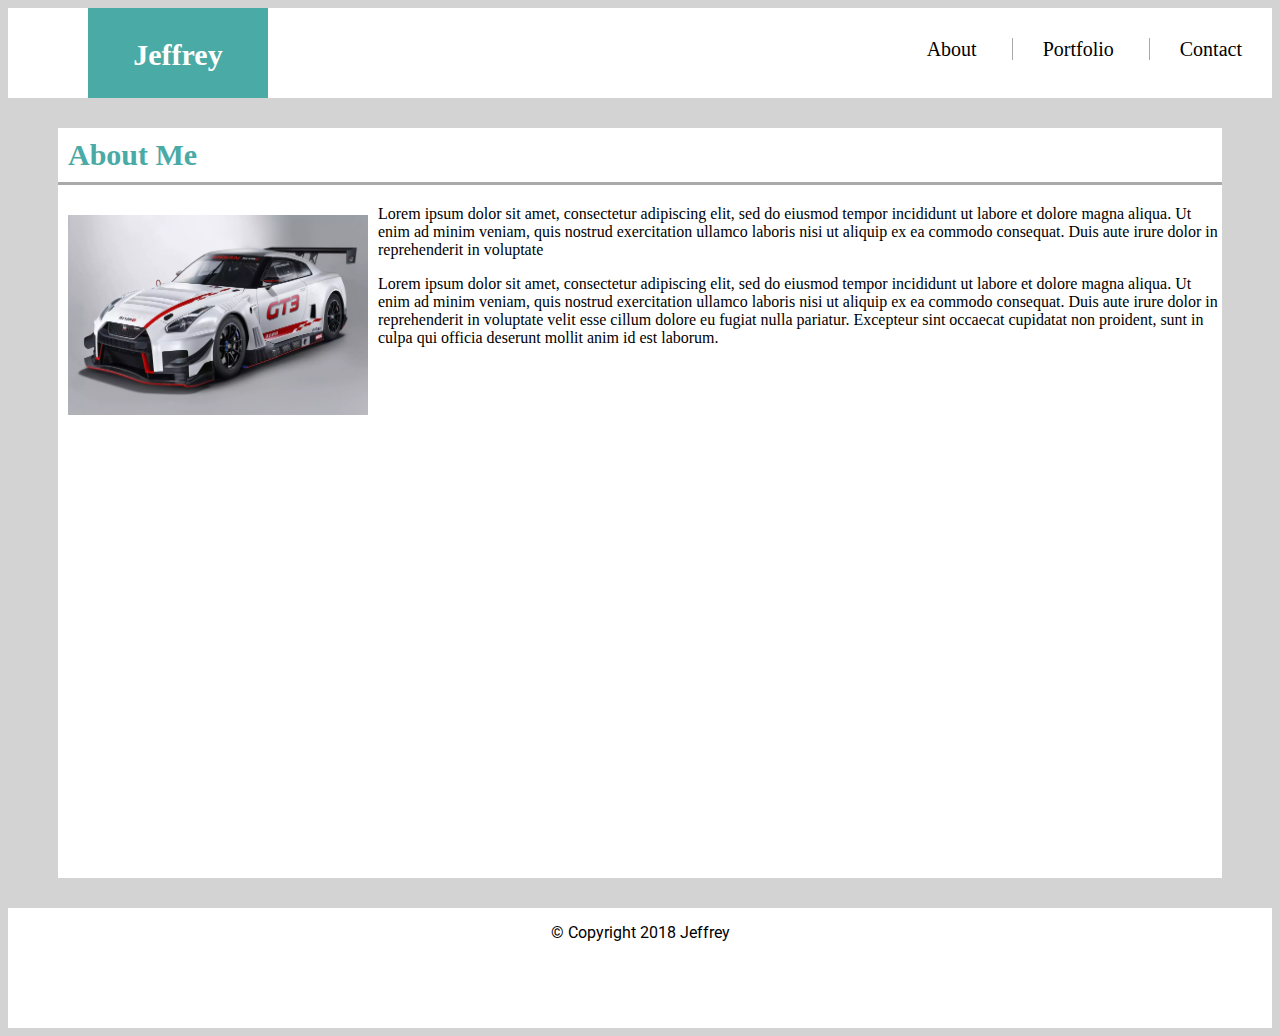
<file: index.html>
<!DOCTYPE html>
<html>



<head>
    <meta charset="UTF-8">
    <meta name="viewport" content="width=device-width, initial-scale=1.0">
    <meta http-equiv="X-UA-Compatible" content="ie=edge">
    <title> About Me</title>
    <link rel="stylesheet" type="text/css" href="./assets/css/style.css">
    <link href="https://fonts.googleapis.com/css?family=Roboto" rel="stylesheet">
</head>

<body>
    <div class="container">
            <a href="index.html" id="logo"> Jeffrey </a>
            <nav>
                <a class="about_link" href="index.html"> About </a>
                <a class="about_link" href="portfolio.html"> Portfolio </a>
                <a class="contact_link" href="contact.html"> Contact </a>
            </nav>
    </div>


    <section class="Main-Container">
        <h1 class="Top-Container"> About Me </h1>
        <div>
            <img class="prof" src = "assets/images/GTR_hw2.webp" alt="Profile">
            <p>
                Lorem ipsum dolor sit amet,
                consectetur adipiscing elit,
                sed do eiusmod tempor incididunt ut
                labore et dolore magna aliqua. Ut enim ad
                minim veniam, quis nostrud exercitation ullamco
                laboris nisi ut aliquip ex ea commodo consequat.
                Duis aute irure dolor in reprehenderit in voluptate


            </p>

            <p>Lorem ipsum dolor sit amet, consectetur
                adipiscing elit, sed do eiusmod tempor
                incididunt ut labore et dolore magna aliqua.
                Ut enim ad minim veniam, quis nostrud exercitation
                ullamco laboris nisi ut aliquip ex ea commodo consequat.
                Duis aute irure dolor in reprehenderit in voluptate velit
                esse cillum dolore eu fugiat nulla pariatur. Excepteur sint
                occaecat cupidatat non proident, sunt in culpa qui officia
                deserunt mollit anim id est laborum.

            </p>
        </div>

    </section>

        <!-- <section class id="sidebar">
            <div id="connect">
                <h2> Connect with me </h2>
                <img src="assets/images/github-128.png" class="social" alt="github">
                <img src="assets/images/linkedIn-128.png" class="social" alt="linkedIn">
                <img src="assets/images/Stackoverflow-128.png" class="social" alt="Stackoverflow">
                </div>


        </section> -->

    </div>
    <footer>

        <div class="container foot">
            &copy; Copyright 2018 Jeffrey
        </div>
    </footer>
</body>



</html>
</file>
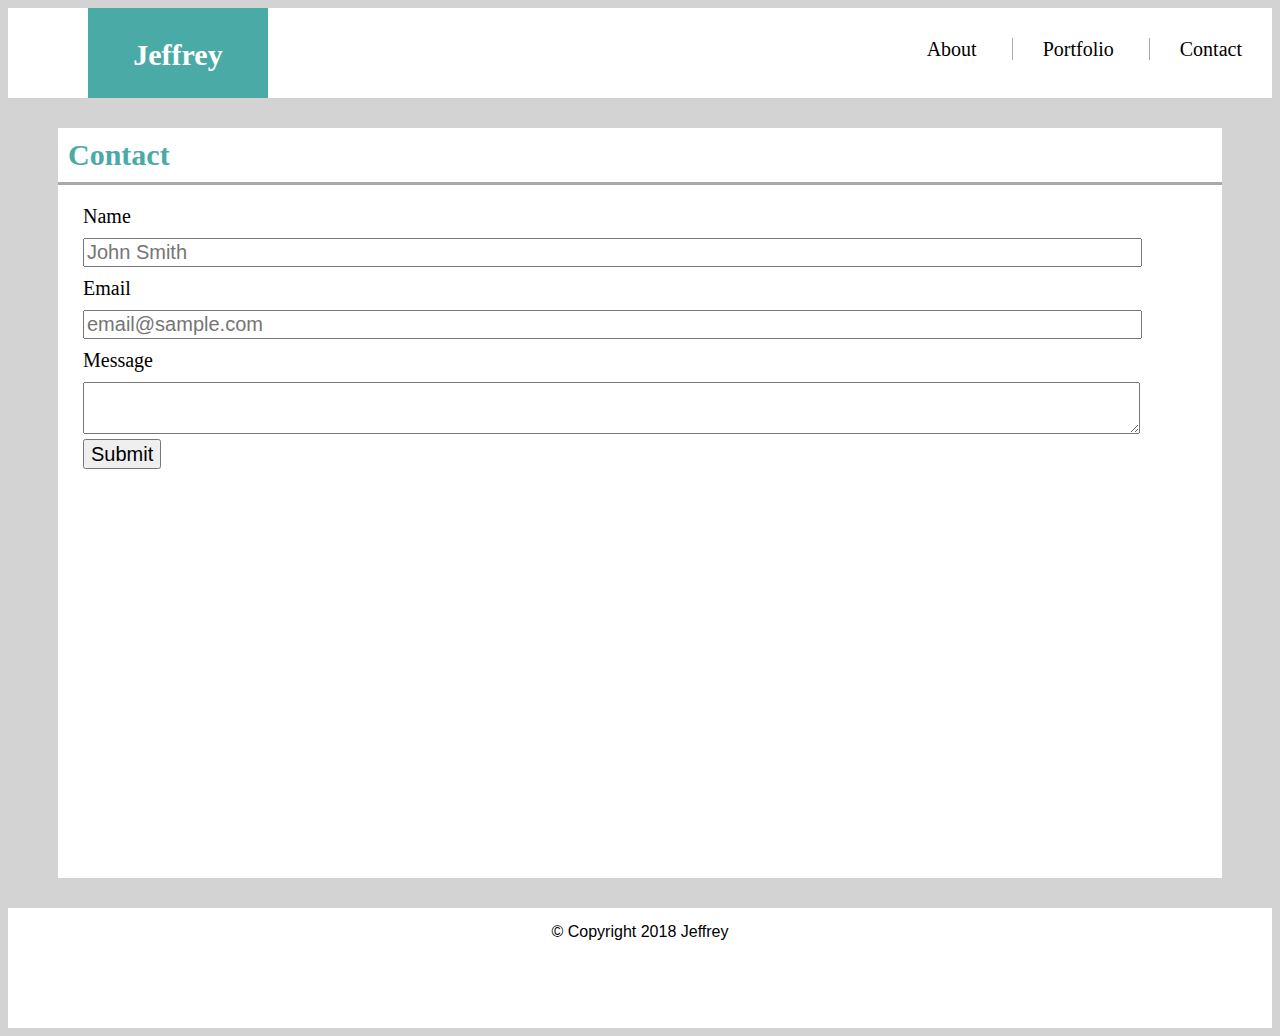
<file: contact.html>
<!DOCTYPE html>
<html>



<head>
    <meta charset="UTF-8">
    <meta name="viewport" content="width=device-width, initial-scale=1.0">
    <meta http-equiv="X-UA-Compatible" content="ie=edge">
    <title> About Me</title>
    <link rel="stylesheet" type="text/css" href="./assets/css/style.css">

</head>

<body>
    <div class="container">
        <a href="index.html" id="logo"> Jeffrey </a>
        <nav>
            <a class="about_link" href="index.html"> About </a>
            <a class="about_link" href="portfolio.html"> Portfolio </a>
            <a class="contact_link" href="contact.html"> Contact </a>
        </nav>
    </div>

    <section class="Main-Container">
        <h1 class="Top-Container">Contact </h1>
        <form id="contact-form">
            Name
            <br>
            <input type="text" name="name" id="name" placeholder="John Smith" required="required">
            <br>
            Email
            <br>
            <input type="text" name="name" id="name" placeholder="email@sample.com" required="required">
            <br>

            Message
            <br>
            <textarea id="message" name="message" required="required"></textarea>
            <br>
            <input type="submit" name="submit" id = "submit">


        </form>
    </section>
    <footer>

        <div class="container foot">
            &copy; Copyright 2018 Jeffrey
        </div>
    </footer>

</html>
</file>
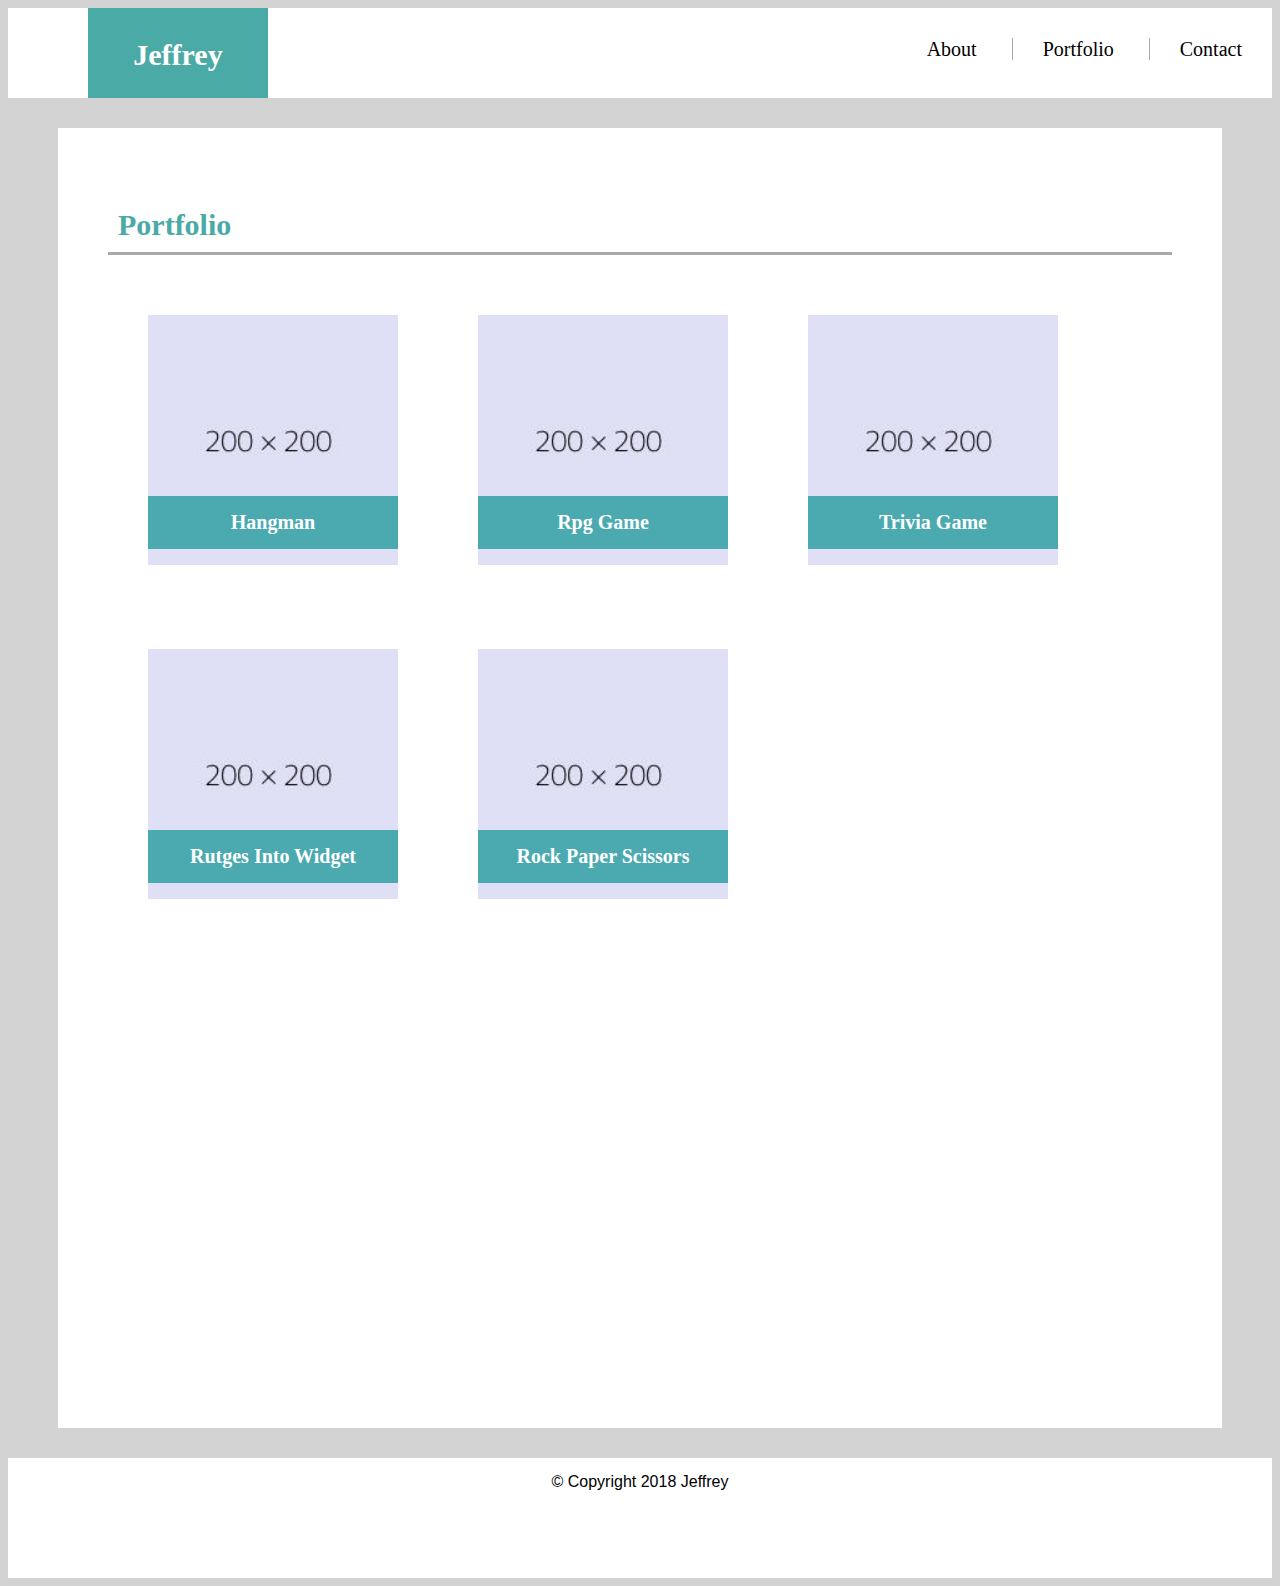
<file: portfolio.html>
<!DOCTYPE html>
<html>



<head>
    <meta charset="UTF-8">
    <meta name="viewport" content="width=device-width, initial-scale=1.0">
    <meta http-equiv="X-UA-Compatible" content="ie=edge">
    <title> About Me</title>
    <link rel="stylesheet" type="text/css" href="./assets/css/style.css">

</head>

<body>
    <div class="container">
        <a href="index.html" id="logo"> Jeffrey </a>
        <nav>
            <a class="about_link" href="index.html"> About </a>
            <a class="about_link" href="portfolio.html"> Portfolio </a>
            <a class="contact_link" href="contact.html"> Contact </a>
        </nav>
    </div>

    <section class="Main-Container portfolioBody">
        <h1 class="Top-Container"> Portfolio </h1>
        <div>
            <div class="work">
                <img src="assets/images/placeholder-200x200.jpg" class="auth-image" alt="Hangman">

                <h3> Hangman </h3>
            </div>
            <div class="work">
                <img src="assets/images/placeholder-200x200.jpg" class="auth-image" alt="Rpg Game">

                <h3> Rpg Game </h3>
            </div>
            <div class="work">
                <img src="assets/images/placeholder-200x200.jpg" class="auth-image" alt="Trivia Game">

                <h3> Trivia Game </h3>
            </div>
            <div class="work">
                <img src="assets/images/placeholder-200x200.jpg" class="auth-image" alt="Rutgers Into Widget">

                <h3> Rutges Into Widget </h3>
            </div>
            <div class="work">
                <img src="assets/images/placeholder-200x200.jpg" class="auth-image" alt="Rock Paper Scissors">

                <h3> Rock Paper Scissors </h3>
            </div>
    </section>





            <footer>

                <div class="container foot">
                    &copy; Copyright 2018 Jeffrey
                </div>
            </footer>
</body>



</html>
</file>
<file: assets/css/style.css>
#logo{
background: #4aaaa5;
color: white;
padding: 30px;
height: 30px;
width: 120px;
font-size: 30px;
font-weight: 700;
margin-left: 80px;
font-family: "Georgia", 'Times New Roman', Times, serif;
float: left;
text-decoration: none;
text-align: center;

}

body{
    background: lightgray;  
}

header{
    border: solid 3px black;
}

nav{
    float: right;
    margin-top: 30px;
    margin-bottom: 40px;

}

nav a{
    text-decoration: none;
    font-size: 20px;
    border-right: 1px solid darkgray;
    color: black;
    padding: 0 30px 0 30px;



}

.contact_link{
    border: none;
}

.container{
    height: 90px;
    background: white;
}

.Main-Container{

    margin: 30px 50px 30px 50px;
    height: 750px;
    background: white;
}

.portfolioBody {
    height: 1200px;
    padding: 50px;
}

.Top-Container{
    color: #4aaaa5;
    font-size: 30px;
    padding: 10px;
    border-bottom: 3px solid darkgray;
}

.prof{
    width: 300px;
    height: 200px;
    float: left;
    margin: 10px;

}
#name{
    width: 95%;
    font-size: 20px;
    margin-bottom: 10px;
    margin-top: 10px;
}

#message {
    width: 95%;
    font-size: 20px;
    margin-top: 10px;
}

#contact-form {
    font-size: 20px;
    float: left;
    margin: 0 25px 0 25px;
    width: 95%;
}

#submit {
    height: 30px;
    font-size: 20px;
}

.work{
    margin: 40px;
    position: relative;
    width: 250px;
    float: left;
}

.work img {
    width: 100%;
    border: none;
}

.work h3 {
    position: absolute;
    text-align: center;
    padding: 15px 0 15px 0;
    bottom: 20px;
    margin-bottom: 0;
    width: 100%;
    background-color: #4aaaaf;
    color: white;
    font-size: 20px;


}
.work2{
    margin: 20px;
    position: relative;
    width: 250px;
    float: left;
    margin-right: 40px;
}

.foot{
    text-align: center;
    padding: 15px;
    font-family: Roboto, Oxygen, Ubuntu, Cantarell, 'Open Sans', 'Helvetica Neue', sans-serif;
    font-size: 18;





}

@media screen and ( max-width: 786px) { 
    .container {
        width: 100%;

    }

    .Main-Container {
        margin: auto;
        padding: 15px;

    }

}

@media screen and ( max-width: 640px){

    nav {
        position: relative;
        text-align: center;
        background-color: white;
        padding: 30px;
        width: 100%;
        margin-bottom: 20px;
    }

    #logo{
        width: 100%;
        text-align: center;
        margin: 0;
    }

    .portfolioBody {
        height: 2000px;
        padding: 50px;
    }
}
</file>
